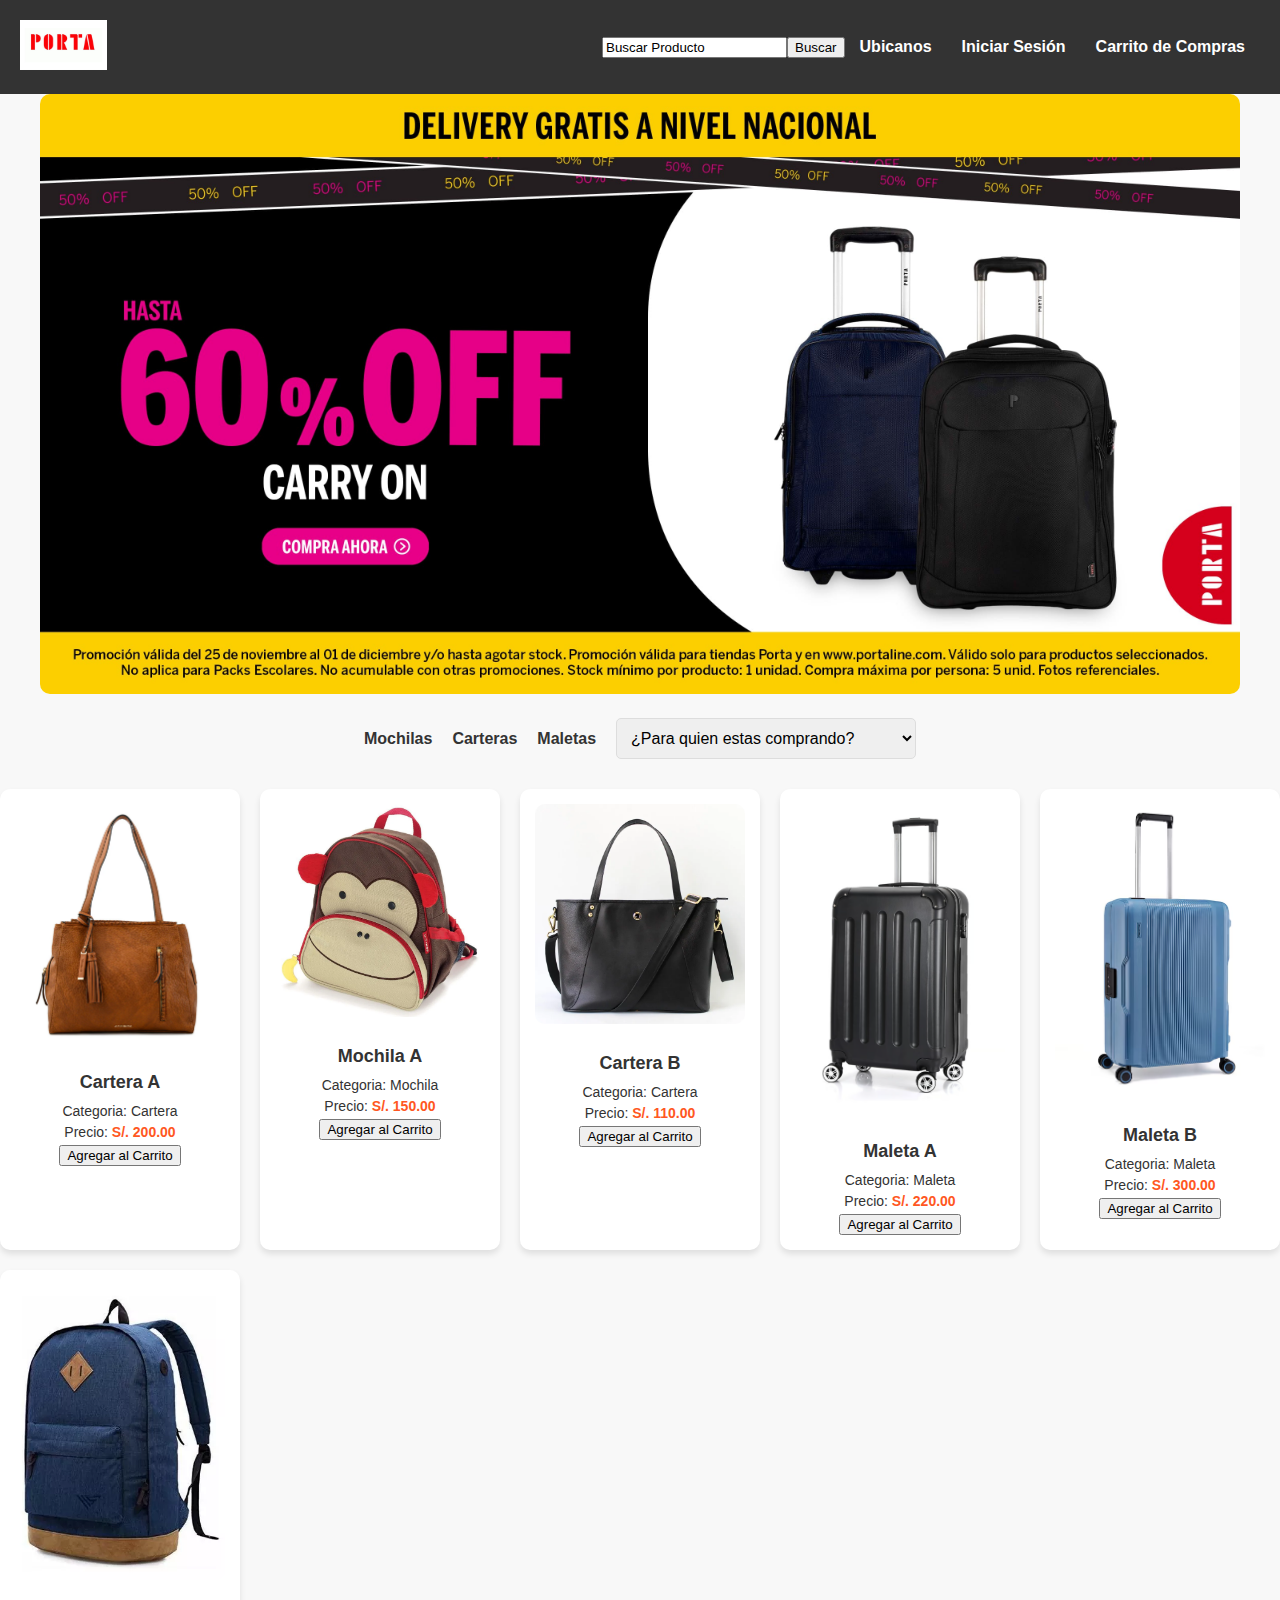
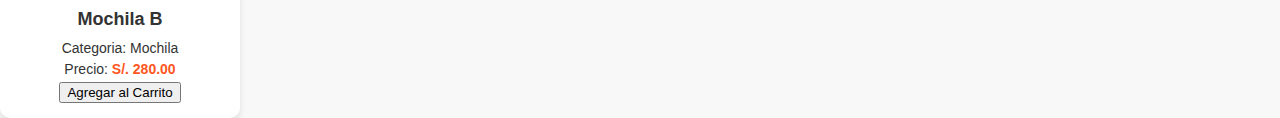
<file: views/index.html>
<!DOCTYPE html>
<html lang="en">
<head>
    <meta charset="UTF-8">
    <meta name="viewport" content="width=device-width, initial-scale=1.0">
    <title>Página Principal</title>
    <link rel="stylesheet" href="../css/main.css">
</head>
<body>
    <header>
        <div>
            <img src="../images/logo Porta.jpg"  a="Porta" alt="Logo">
        </div>
        <form action="" method="POST"></form>
            <input type="text" name="Buscador" id="input_Buscador" value="Buscar Producto">
            <button type="submit" name="BotonBuscador" id="BotonBuscador"> Buscar </button>

        <nav>
            <ul>
                <li><a href="#Ubicanos">Ubicanos</a></li>
                <li><a href="#Iniciar Sesión">Iniciar Sesión</a></li>
                <li><a href="#Carrito de Compras">Carrito de Compras</a></li>

            </ul>
        </nav>
    </header>

    <main>
        <section id="FILTROS">
            <img src="../images/banner.jpg" alt="Banner">
            <section class="Section_Filtros">
                <nav class="Section_Nav">
                    <div id="OpcionesProductos">
                    <li><a href="#Mochilas">Mochilas</a></li>
                    <li><a href="#Carteras">Carteras</a></li>
                    <li><a href="#Maletas">Maletas</a></li>
                    </div>
                </nav>
                <select name="sel_Cliente" id="sel_Cliente">
                    <option value="" disabled selected>¿Para quien estas comprando?</option>
                    <option value="Hombres">Hombres</option>
                    <option value="Mujeres">Mujeres</option>
                    <option value="Niños">Niños</option>
                </select>
            </section>
        </section>

        <section id="Productos">
            <article class="art_Producto">
                <img src="../images/Cartera A.png" alt="Cartera A">
                <h2>Cartera A</h2>
                <p>Categoria: <span class="categoria_produtco">Cartera</span></p>
                <p>Precio: <span class="precio_producto">S/. 200.00</span></p>
                <button class= "BotonAgregarCarrito" a="#Agregar_Al_Carrito">Agregar al Carrito</button>
            </article>

            <article class="art_Producto">
                <img src="../images/Mochila A.png" alt="Mochila A">
                <h2>Mochila A</h2>
                <p>Categoria: <span class="categoria_produtco">Mochila</span></p>
                <p>Precio: <span class="precio_producto">S/. 150.00</span></p>
                <button class= "BotonAgregarCarrito" a="#Agregar_Al_Carrito">Agregar al Carrito</button>
            </article>

            <article class="art_Producto">
                <img src="../images/Cartera B.png" alt="Cartera B">
                <h2>Cartera B</h2>
                <p>Categoria: <span class="categoria_produtco">Cartera</span></p>
                <p>Precio: <span class="precio_producto">S/. 110.00</span></p>
                <button class= "BotonAgregarCarrito" a="#Agregar_Al_Carrito">Agregar al Carrito</button>
            </article>

            <article class="art_Producto">
                <img src="../images/Maleta A.png" alt="Maleta A">
                <h2>Maleta A</h2>
                <p>Categoria: <span class="categoria_produtco">Maleta</span></p>
                <p>Precio: <span class="precio_producto">S/. 220.00</span></p>
                <button class= "BotonAgregarCarrito" a="#Agregar_Al_Carrito">Agregar al Carrito</button>
            </article>

            <article class="art_Producto">
                <img src="../images/Maleta B.png" alt="Maleta B">
                <h2>Maleta B</h2>
                <p>Categoria: <span class="categoria_produtco">Maleta</span></p>
                <p>Precio: <span class="precio_producto">S/. 300.00</span></p>
                <button class= "BotonAgregarCarrito" a="#Agregar_Al_Carrito">Agregar al Carrito</button>
            </article>

            <article class="art_Producto">
                <img src="../images/Mochila B.png" alt="Mochila B">
                <h2>Mochila B</h2>
                <p>Categoria: <span class="categoria_produtco">Mochila</span></p>
                <p>Precio: <span class="precio_producto">S/. 280.00</span></p>
                <button class= "BotonAgregarCarrito" a="#Agregar_Al_Carrito">Agregar al Carrito</button>
            </article>
        </section>
    </main>
</body>
</html>
</file>
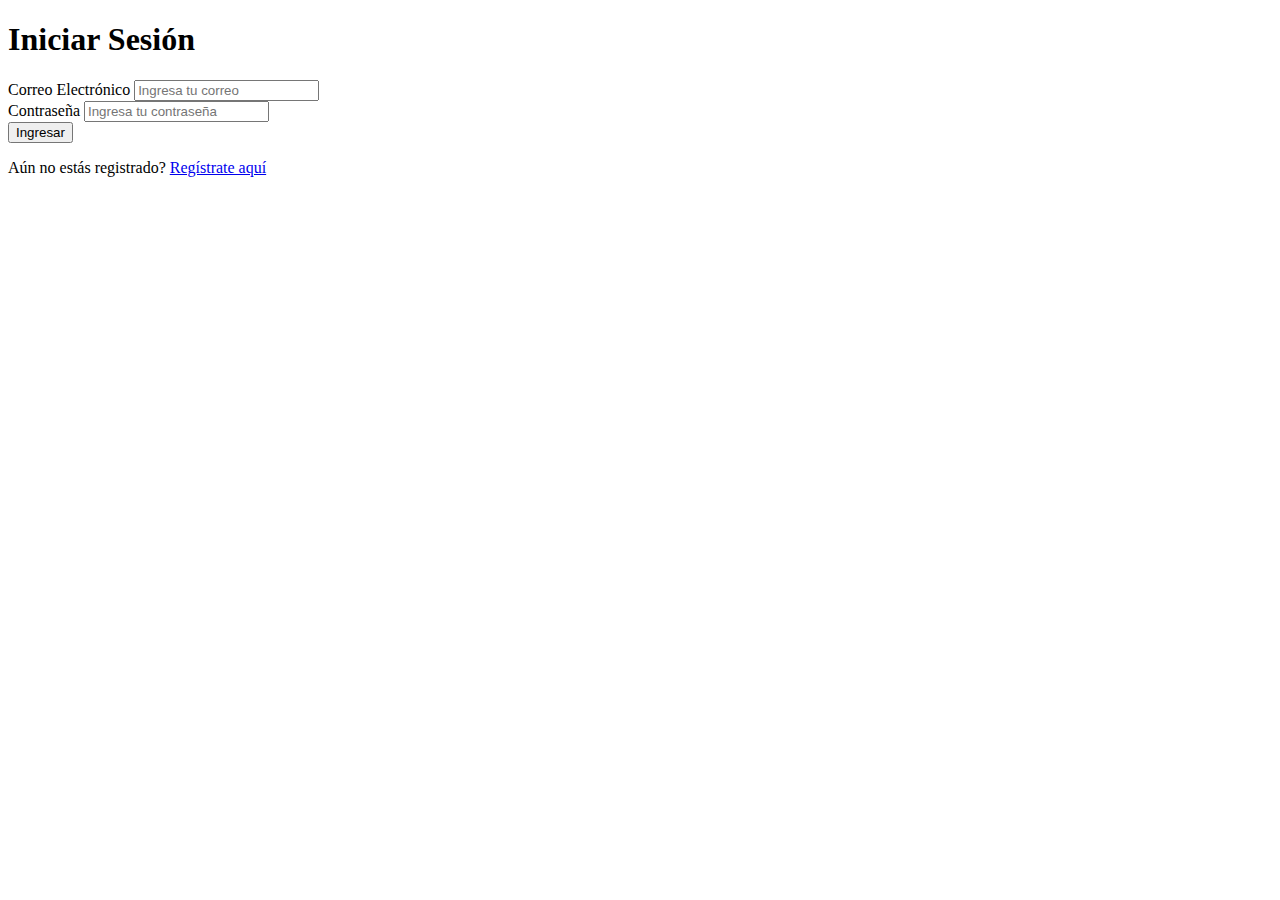
<file: views/login.html>
<!DOCTYPE html>
<html lang="en">
<head>
    <meta charset="UTF-8">
    <meta name="viewport" content="width=device-width, initial-scale=1.0">
    <title>Iniciar Sesión</title>
</head>
<body>
    <Section>
        <form action="/login" method="post">
            <H1>Iniciar Sesión</H1>
            <div>
                <label for="email">Correo Electrónico</label>
                <input type="email" id="email" name="email" placeholder="Ingresa tu correo" required>
            </div>
            <div class="form-group">
                <label for="password">Contraseña</label>
                <input type="password" id="password" name="password" placeholder="Ingresa tu contraseña" required>
            </div>
            <div>
                <button type="submit">Ingresar</button>
            </div>
        </form>
        <div>
            <p>Aún no estás registrado? <a href="/registrarse">Regístrate aquí</a></p>
        </div>
    </Section>
</body>
</html>
</file>
<file: css/main.css>
body {
    font-family: Arial, sans-serif;
    margin: 0;
    padding: 0;
    background-color: #f8f8f8;
    color: #333;
}

header {
    display: flex;
    justify-content: space-between;
    align-items: center;
    padding: 20px;
    background-color: #333;
    color: white;
}

header div img {
    height: 50px;
}

header nav ul {
    display: flex;
    list-style: none;
    margin: 0;
    padding: 0;
}

header nav ul li {
    margin: 0 15px;
}

header nav ul li a {
    color: white;
    text-decoration: none;
    font-weight: bold;
}

header nav ul li a:hover {
    text-decoration: underline;
}

header form {
    display: flex;
    justify-content: center;
    align-items: center;
    gap: 10px;
    margin-left: auto;
    margin-right: auto;
}

header form input[type="text"] {
    padding: 10px;
    border: 1px solid #ddd;
    border-radius: 5px;
    font-size: 16px;
    width: 350px;
}

header form button {
    padding: 10px 20px;
    background-color: #ff9800;
    border: none;
    border-radius: 5px;
    color: white;
    font-weight: bold;
    cursor: pointer;
}

header form button:hover {
    background-color: #e68900;
}

#FILTROS {
    margin-bottom: 30px;
    text-align: center;
}

#FILTROS img {
    width: 100%;
    max-width: 1200px;
    height: auto;
    object-fit: contain;
    border-radius: 10px;
    margin-bottom: 20px;
}

.Section_Filtros {
    display: flex;
    justify-content: center;
    align-items: center;
    gap: 20px;
    margin-bottom: 20px;
}

.Section_Nav {
    display: flex;
    gap: 20px;
}

.Section_Nav #OpcionesProductos {
    display: flex;
    gap: 20px;
}

.Section_Nav #OpcionesProductos li {
    list-style: none;
}

.Section_Nav #OpcionesProductos a {
    text-decoration: none;
    color: #333;
    font-weight: bold;
}

.Section_Nav #OpcionesProductos a:hover {
    color: #ff9800;
}

#sel_Cliente  {
    padding: 10px;
    border-radius: 5px;
    border: 1px solid #ddd;
    font-size: 16px;
    width: 300px;
}

#Productos {
    display: grid;
    grid-template-columns: repeat(auto-fit, minmax(200px, 1fr));
    gap: 20px;
}

.art_Producto {
    background-color: white;
    border-radius: 10px;
    padding: 15px;
    box-shadow: 0 4px 6px rgba(0, 0, 0, 0.1);
    text-align: center;
}

.art_Producto img {
    width: 100%;
    height: auto;
    border-radius: 10px;
    margin-bottom: 10px;
}

.art_Producto h2 {
    font-size: 18px;
    margin-bottom: 10px;
}

.art_Producto p {
    font-size: 14px;
    margin: 5px 0;
}

.art_Producto .precio_producto {
    font-weight: bold;
    color: #ff5722;
}
</file>
